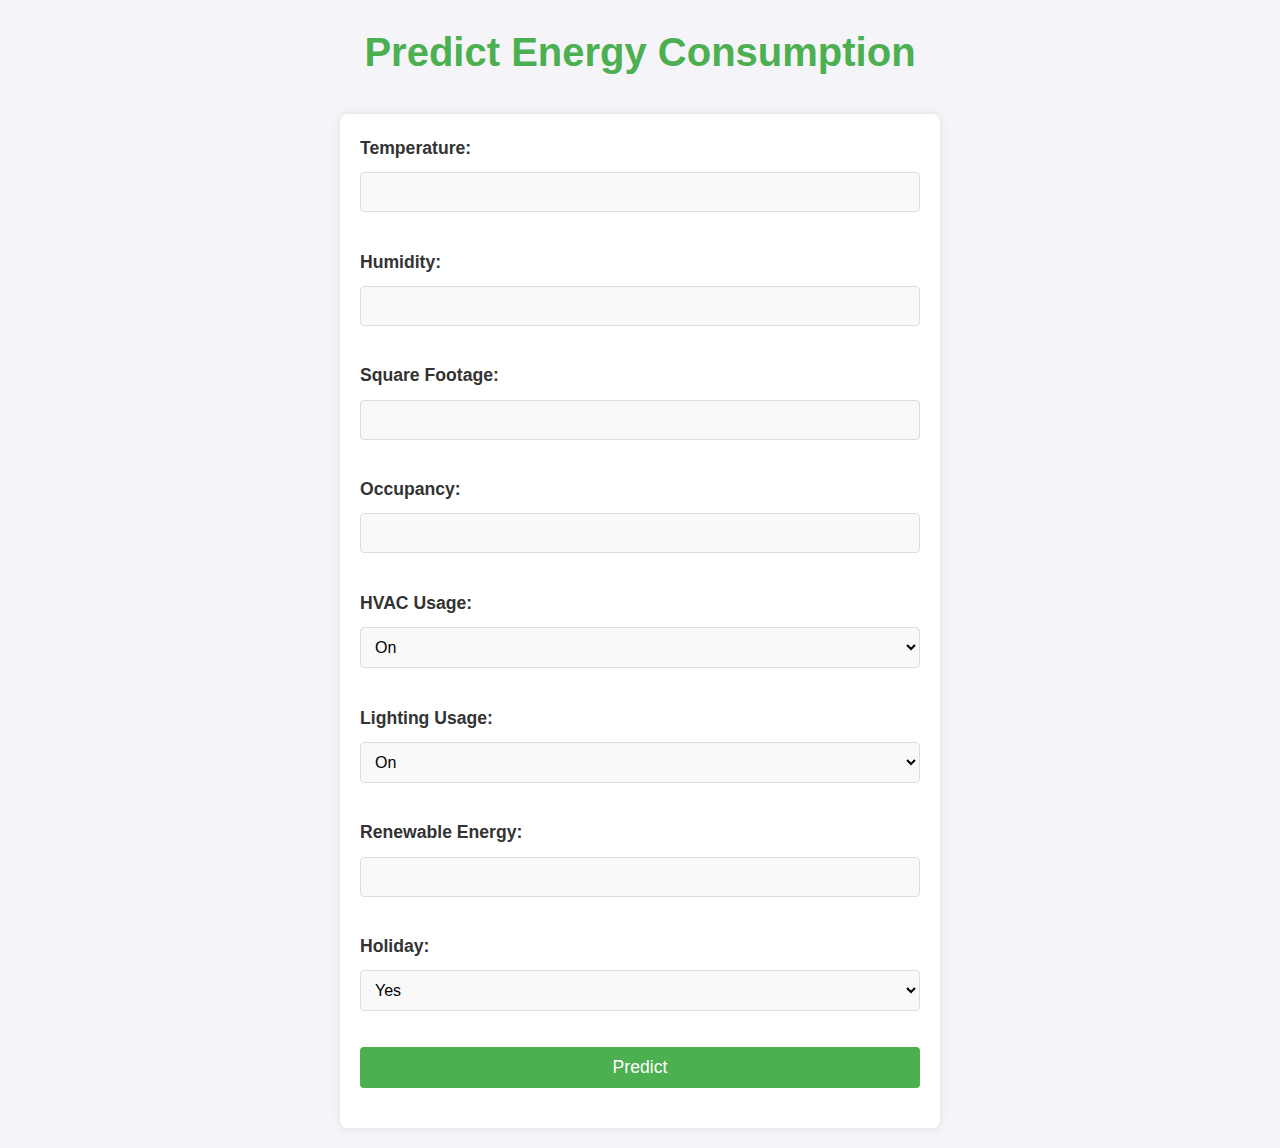
<file: Energy Price Prediction/templates/index.html>
<!DOCTYPE html>
<html lang="en">
<head>
    <meta charset="UTF-8">
    <meta name="viewport" content="width=device-width, initial-scale=1.0">
    <!-- <link rel="stylesheet" href="style.css"> -->
    <style>
        /* Global Reset */
* {
    margin: 0;
    padding: 0;
    box-sizing: border-box;
}

body {
    font-family: 'Arial', sans-serif;
    background-color: #f4f4f9;
    color: #333;
    line-height: 1.6;
    padding: 20px;
}

h1 {
    text-align: center;
    color: #4CAF50;
    font-size: 2.5rem;
    margin-bottom: 30px;
}

/* Form Container */
form {
    width: 60%;
    max-width: 600px;
    margin: 0 auto;
    background-color: #fff;
    padding: 20px;
    border-radius: 8px;
    box-shadow: 0 0 10px rgba(0, 0, 0, 0.1);
}

form label {
    font-size: 1.1rem;
    margin-bottom: 10px;
    display: inline-block;
    font-weight: bold;
}

form input[type="number"], form select, form button {
    width: 100%;
    padding: 10px;
    margin-bottom: 20px;
    border-radius: 4px;
    border: 1px solid #ddd;
    font-size: 1rem;
}

form input[type="number"]:focus, form select:focus {
    border-color: #4CAF50;
    outline: none;
}

form button {
    background-color: #4CAF50;
    color: white;
    font-size: 1.1rem;
    border: none;
    cursor: pointer;
}

form button:hover {
    background-color: #45a049;
}

/* Styling for the Form Labels and Inputs */
form input[type="number"], form select {
    background-color: #f9f9f9;
}

/* Add some spacing between the inputs */
form input[type="number"], form select {
    margin-bottom: 10px;
}

/* Styling the Select Dropdown */
form select {
    background-color: #f9f9f9;
    cursor: pointer;
}

/* Hover effect for the form buttons */
form button:hover {
    background-color: #45a049;
}

/* Responsive design */
@media screen and (max-width: 768px) {
    form {
        width: 90%;
    }

    h1 {
        font-size: 2rem;
    }
}

    </style>
    <title>Energy Consumption Prediction</title>
</head>
<body>
    <h1>Predict Energy Consumption</h1>
    <form action="/predict" method="post">
        <label for="temperature">Temperature:</label>
        <input type="number" name="temperature" step="0.01" required><br><br>

        <label for="humidity">Humidity:</label>
        <input type="number" name="humidity" step="0.01" required><br><br>

        <label for="square_foot">Square Footage:</label>
        <input type="number" name="square_foot" step="0.01" required><br><br>

        <label for="occupancy">Occupancy:</label>
        <input type="number" name="occupancy" required><br><br>

        <label for="hvac_usage">HVAC Usage:</label>
        <select name="hvac_usage">
            <option value="On">On</option>
            <option value="Off">Off</option>
        </select><br><br>

        <label for="lighting_usage">Lighting Usage:</label>
        <select name="lighting_usage">
            <option value="On">On</option>
            <option value="Off">Off</option>
        </select><br><br>

        <label for="renewable_energy">Renewable Energy:</label>
        <input type="number" name="renewable_energy" step="0.01" required><br><br>

        <!-- <label for="day_of_week">Day of Week:</label>
        <select name="day_of_week">
            <option value="Monday">Monday</option>
            <option value="Tuesday">Tuesday</option>
            <option value="Wednesday">Wednesday</option>
            <option value="Thursday">Thursday</option>
            <option value="Friday">Friday</option>
            <option value="Saturday">Saturday</option>
            <option value="Sunday">Sunday</option>
        </select><br><br> -->

        <label for="holiday">Holiday:</label>
        <select name="holiday">
            <option value="Yes">Yes</option>
            <option value="No">No</option>
        </select><br><br>

        <button type="submit">Predict</button>
    </form>
</body>
</html>
</file>
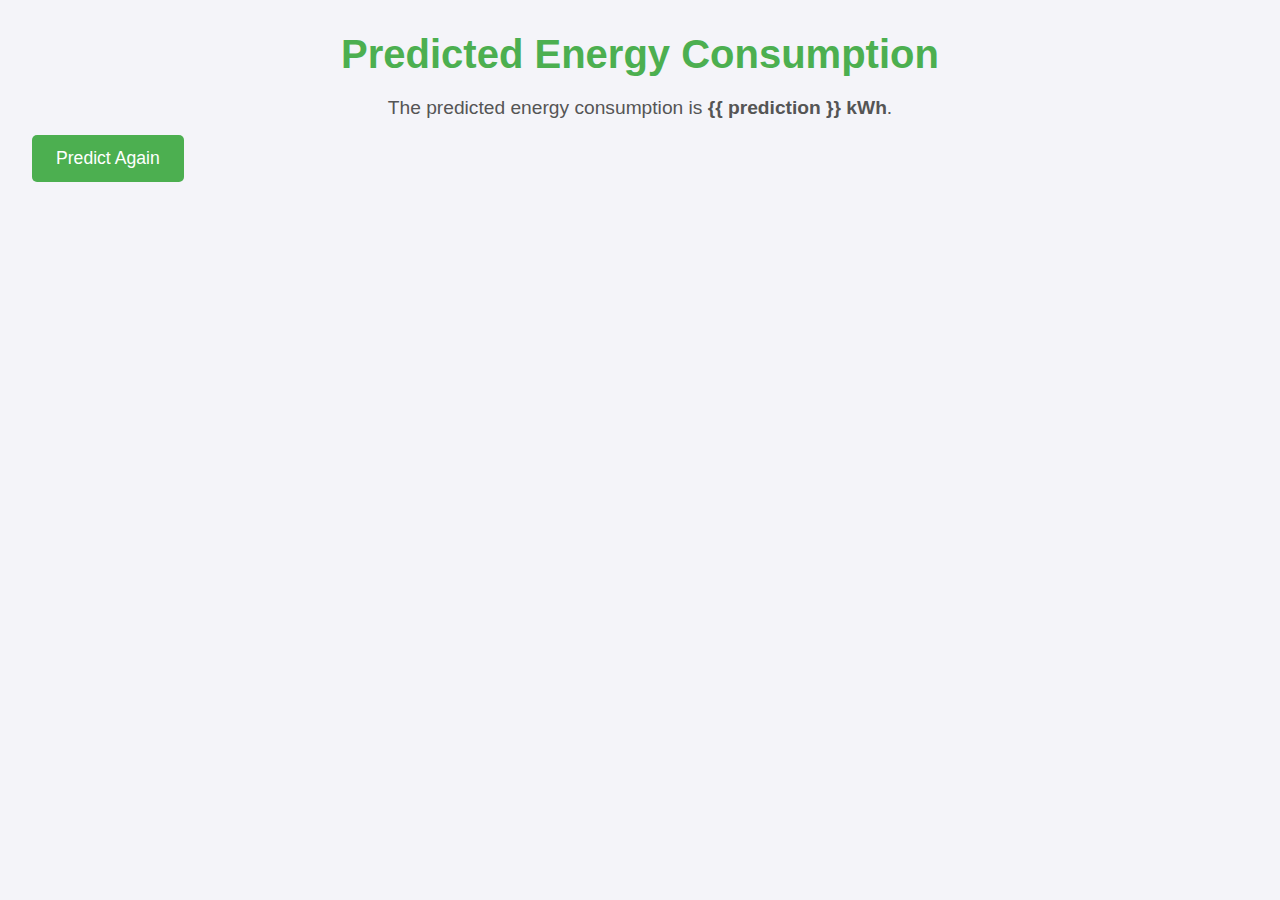
<file: Energy Price Prediction/templates/result.html>
<!DOCTYPE html>
<html lang="en">
<head>
    <meta charset="UTF-8">
    <meta name="viewport" content="width=device-width, initial-scale=1.0">
    <title>Prediction Result</title>
    <!-- <link rel="stylesheet" href="result.css"> -->
    <style>/* General Reset */
        * {
            margin: 0;
            padding: 0;
            box-sizing: border-box;
            font-family: 'Arial', sans-serif;
        }
        
        /* Header */
        header {
            background-color: #3f51b5;
            padding: 1rem 2rem;
            text-align: center;
            color: white;
            box-shadow: 0 4px 6px rgba(0, 0, 0, 0.1);
        }
        
        header h1 {
            font-size: 2.5rem;
        }
        
        /* Result Container */
        .result-container {
            max-width: 800px;
            margin: 2rem auto;
            padding: 2rem;
            background: white;
            border-radius: 10px;
            box-shadow: 0 4px 8px rgba(0, 0, 0, 0.1);
            text-align: center;
        }
        
        .result-container h2 {
            font-size: 2rem;
            margin-bottom: 1rem;
            color: #333;
        }
        
        .result-container p {
            font-size: 1.2rem;
            margin-bottom: 2rem;
            color: #555;
        }
        
        .result-container .highlight {
            color: #3f51b5;
            font-weight: bold;
        }
        
        .result-container button {
            padding: 0.8rem 2rem;
            font-size: 1rem;
            color: white;
            background-color: #4CAF50;
            border: none;
            border-radius: 5px;
            cursor: pointer;
            transition: background-color 0.3s;
        }
        
        .result-container button:hover {
            background-color: #388E3C;
        }
        
        /* Footer */
        footer {
            background: #3f51b5;
            color: white;
            text-align: center;
            padding: 1rem;
            margin-top: 2rem;
        }
        
        /* Styling the prediction result page */
        body {
            background-color: #f4f4f9;
            color: #333;
            font-family: 'Arial', sans-serif;
            padding: 2rem;
        }
        
        h1 {
            text-align: center;
            font-size: 2.5rem;
            color: #4CAF50;
            margin-bottom: 20px;
        }
        
        p {
            font-size: 1.2rem;
            text-align: center;
            color: #555;
            margin-top: 10px;
        }
        
        a {
            display: inline-block;
            margin-top: 1rem;
            padding: 0.8rem 1.5rem;
            background-color: #4CAF50;
            color: white;
            text-decoration: none;
            font-size: 1.1rem;
            border-radius: 5px;
            text-align: center;
        }
        
        a:hover {
            background-color: #388E3C;
        }
        
        </style>

</head>
<body>
    <h1>Predicted Energy Consumption</h1>
    <p>The predicted energy consumption is <strong>{{ prediction }} kWh</strong>.</p>
    <a href="/">Predict Again</a>
</body>
</html>
</file>
<file: Energy Price Prediction/templates/style.css>
/* Global Reset */
* {
    margin: 0;
    padding: 0;
    box-sizing: border-box;
}

body {
    font-family: 'Arial', sans-serif;
    background-color: #f4f4f9;
    color: #333;
    line-height: 1.6;
    padding: 20px;
}

h1 {
    text-align: center;
    color: #4CAF50;
    font-size: 2.5rem;
    margin-bottom: 30px;
}

/* Form Container */
form {
    width: 60%;
    max-width: 600px;
    margin: 0 auto;
    background-color: #fff;
    padding: 20px;
    border-radius: 8px;
    box-shadow: 0 0 10px rgba(0, 0, 0, 0.1);
}

form label {
    font-size: 1.1rem;
    margin-bottom: 10px;
    display: inline-block;
    font-weight: bold;
}

form input[type="number"], form select, form button {
    width: 100%;
    padding: 10px;
    margin-bottom: 20px;
    border-radius: 4px;
    border: 1px solid #ddd;
    font-size: 1rem;
}

form input[type="number"]:focus, form select:focus {
    border-color: #4CAF50;
    outline: none;
}

form button {
    background-color: #4CAF50;
    color: white;
    font-size: 1.1rem;
    border: none;
    cursor: pointer;
}

form button:hover {
    background-color: #45a049;
}

/* Styling for the Form Labels and Inputs */
form input[type="number"], form select {
    background-color: #f9f9f9;
}

/* Add some spacing between the inputs */
form input[type="number"], form select {
    margin-bottom: 10px;
}

/* Styling the Select Dropdown */
form select {
    background-color: #f9f9f9;
    cursor: pointer;
}

/* Hover effect for the form buttons */
form button:hover {
    background-color: #45a049;
}

/* Responsive design */
@media screen and (max-width: 768px) {
    form {
        width: 90%;
    }

    h1 {
        font-size: 2rem;
    }
}
</file>
<file: Energy Price Prediction/templates/result.css>
/* General Reset */
* {
    margin: 0;
    padding: 0;
    box-sizing: border-box;
    font-family: 'Arial', sans-serif;
}

/* Header */
header {
    background-color: #3f51b5;
    padding: 1rem 2rem;
    text-align: center;
    color: white;
    box-shadow: 0 4px 6px rgba(0, 0, 0, 0.1);
}

header h1 {
    font-size: 2.5rem;
}

/* Result Container */
.result-container {
    max-width: 800px;
    margin: 2rem auto;
    padding: 2rem;
    background: white;
    border-radius: 10px;
    box-shadow: 0 4px 8px rgba(0, 0, 0, 0.1);
    text-align: center;
}

.result-container h2 {
    font-size: 2rem;
    margin-bottom: 1rem;
    color: #333;
}

.result-container p {
    font-size: 1.2rem;
    margin-bottom: 2rem;
    color: #555;
}

.result-container .highlight {
    color: #3f51b5;
    font-weight: bold;
}

.result-container button {
    padding: 0.8rem 2rem;
    font-size: 1rem;
    color: white;
    background-color: #4CAF50;
    border: none;
    border-radius: 5px;
    cursor: pointer;
    transition: background-color 0.3s;
}

.result-container button:hover {
    background-color: #388E3C;
}

/* Footer */
footer {
    background: #3f51b5;
    color: white;
    text-align: center;
    padding: 1rem;
    margin-top: 2rem;
}
</file>
